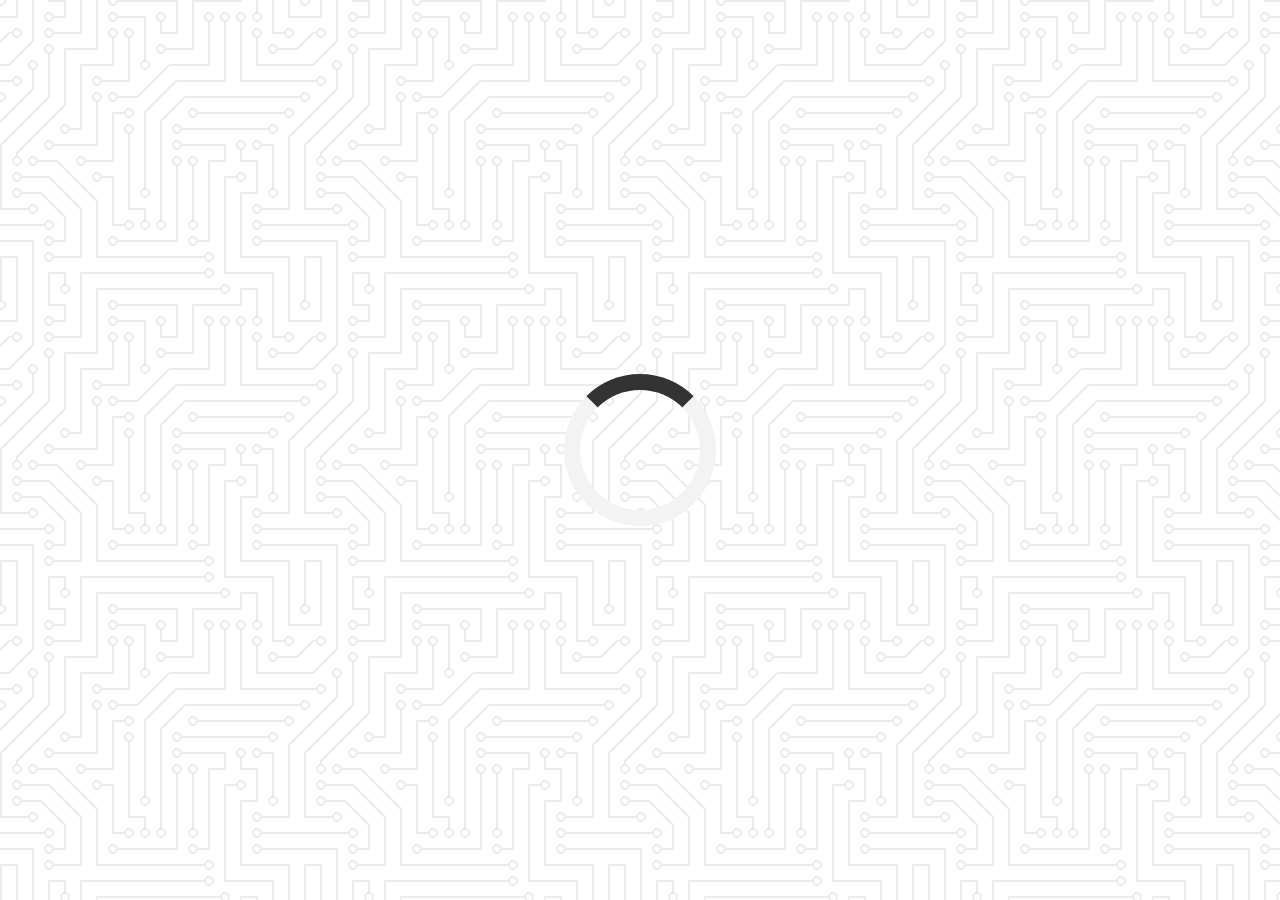
<file: 1_quote_generator/index.html>
<!DOCTYPE html>
<html lang="en">
<head>
    <meta charset="UTF-8">
    <meta name="viewport" content="width=device-width, initial-scale=1.0">
    <title>Quote Generator</title>
    <link rel="icon" type="image/png" href="https://s2.googleusercontent.com/s2/favicons?domain=jacinto.design">
    <link rel="stylesheet" href="https://cdnjs.cloudflare.com/ajax/libs/font-awesome/5.10.2/css/all.min.css"/>
    <link rel="stylesheet" href="style.css">
</head>
<body>
    <div class="quote-container" id="quote-container">
        <!-- Quote -->
        <div class="quote-text">
            <i class="fas fa-quote-left"></i>
            <span id="quote"></span>
        </div>
        <!-- Author -->
        <div class="quote-author">
            <span id="author"></span>
        </div>
        <!-- Buttons -->
        <div class="button-container">
            <button class="twitter-button" id="twitter" title="Tweet This!">
                <i class="fab fa-twitter"></i>
            </button>
            <button id="new-quote">New Quote</button>
        </div>
    </div>
    <!-- Loader -->
     <div class="loader" id="loader"></div>
    <!-- Script -->
    <script src="script.js"></script>
</body>
</html>
</file>
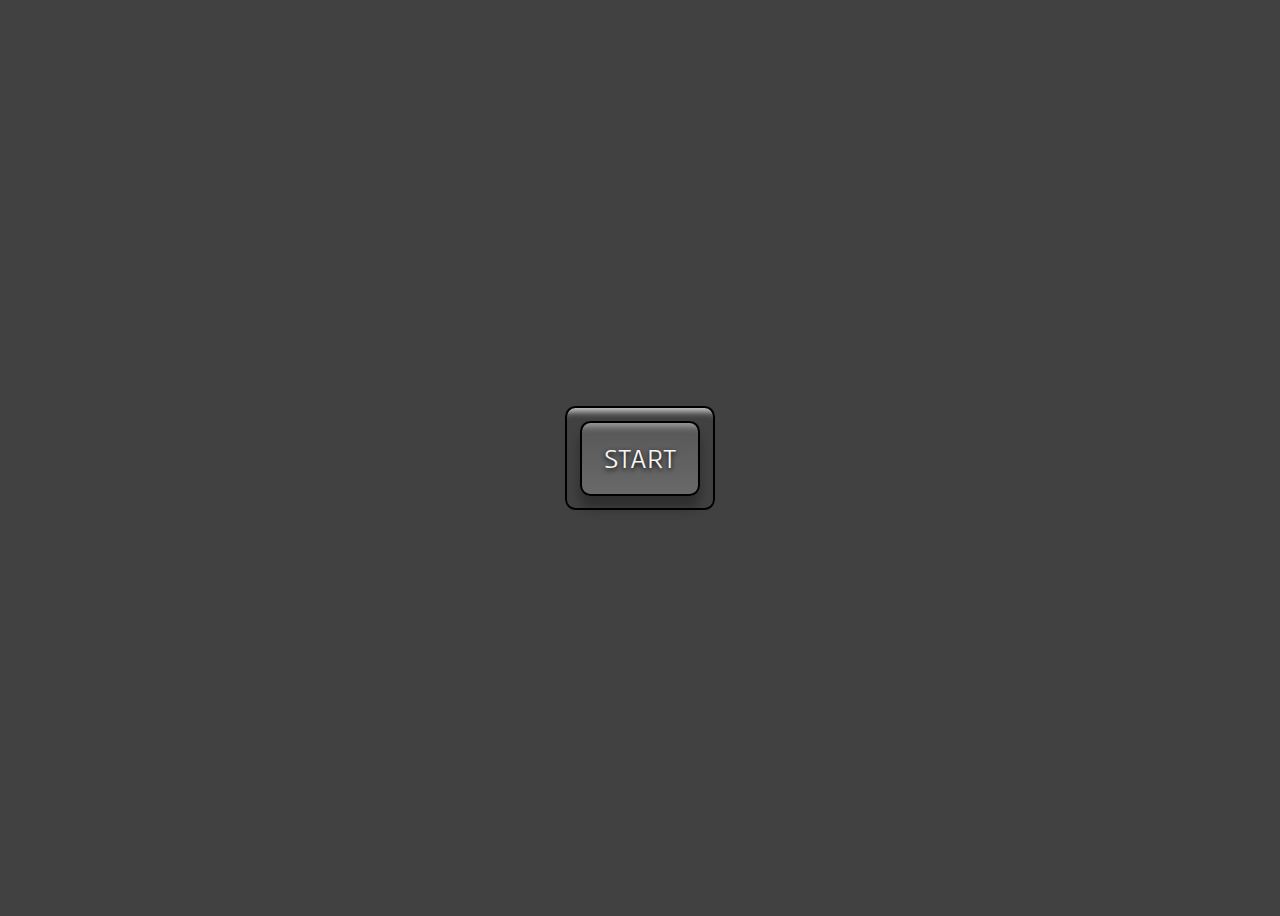
<file: 3_picture_in_picture/index.html>
<!doctype html>
<html lang="en">
<head>
    <meta charset="UTF-8">
    <meta name="viewport"
          content="width=device-width, user-scalable=no, initial-scale=1.0, maximum-scale=1.0, minimum-scale=1.0">
    <meta http-equiv="X-UA-Compatible" content="ie=edge">
    <title>Picture in Picture</title>
    <link rel="stylesheet" href="style.css">
    <script src="script.js" defer></script>
</head>
<body>
    <!--Video-->
    <video src="" id="video" controls height="360" width="640" hidden></video>
    <!-- Button -->
    <div class="button-container">
        <button id="button">START</button>
    </div>
</body>
</html>
</file>
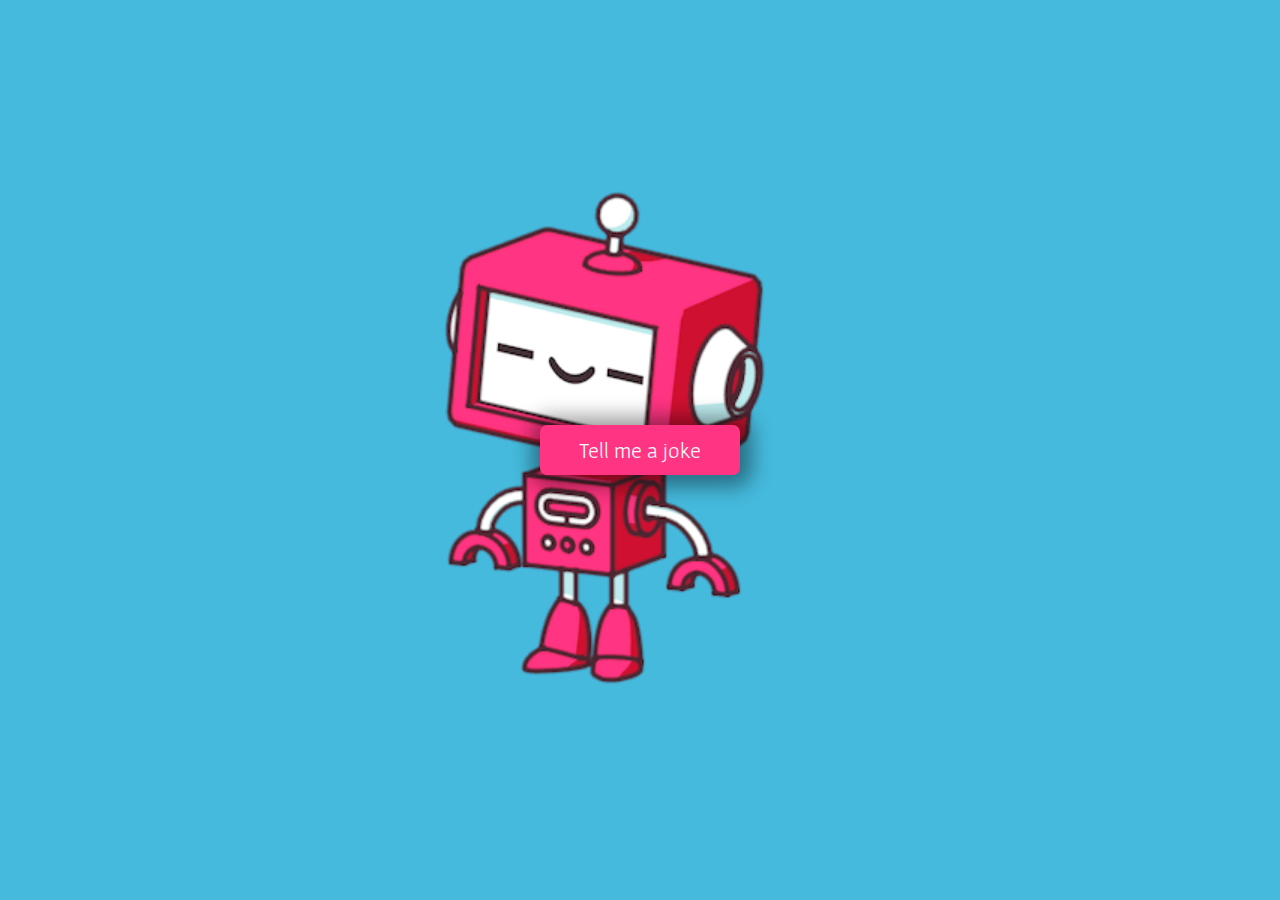
<file: 4_joke_teller/index.html>
<!DOCTYPE html>
<html lang="en">
<head>
    <meta charset="UTF-8">
    <meta name="viewport" content="width=device-width, initial-scale=1.0">
    <title>Template</title>
    <link rel="stylesheet" href="https://cdnjs.cloudflare.com/ajax/libs/font-awesome/5.10.2/css/all.min.css"/>
    <link rel="stylesheet" href="style.css">
    <!-- Script -->
    <script src="script.js" defer></script>
    <script src="voice.js" defer></script>


</head>
<body>
    <div class="container">
        <button id="button">Tell me a joke</button>
        <audio id="audio" controls="controls" hidden ></audio>
    </div>
</body>
</html>
</file>
<file: 1_quote_generator/style.css>
@import url('https://fonts.googleapis.com/css?family=Montserrat&display=swap');

html {
  box-sizing: border-box;
}

body {
  margin: 0;
  min-height: 100vh;
  background-color: #ffffff;
  background-image: url("data:image/svg+xml,%3Csvg xmlns='http://www.w3.org/2000/svg' viewBox='0 0 304 304' width='304' height='304'%3E%3Cpath fill='%23000000' fill-opacity='0.08' d='M44.1 224a5 5 0 1 1 0 2H0v-2h44.1zm160 48a5 5 0 1 1 0 2H82v-2h122.1zm57.8-46a5 5 0 1 1 0-2H304v2h-42.1zm0 16a5 5 0 1 1 0-2H304v2h-42.1zm6.2-114a5 5 0 1 1 0 2h-86.2a5 5 0 1 1 0-2h86.2zm-256-48a5 5 0 1 1 0 2H0v-2h12.1zm185.8 34a5 5 0 1 1 0-2h86.2a5 5 0 1 1 0 2h-86.2zM258 12.1a5 5 0 1 1-2 0V0h2v12.1zm-64 208a5 5 0 1 1-2 0v-54.2a5 5 0 1 1 2 0v54.2zm48-198.2V80h62v2h-64V21.9a5 5 0 1 1 2 0zm16 16V64h46v2h-48V37.9a5 5 0 1 1 2 0zm-128 96V208h16v12.1a5 5 0 1 1-2 0V210h-16v-76.1a5 5 0 1 1 2 0zm-5.9-21.9a5 5 0 1 1 0 2H114v48H85.9a5 5 0 1 1 0-2H112v-48h12.1zm-6.2 130a5 5 0 1 1 0-2H176v-74.1a5 5 0 1 1 2 0V242h-60.1zm-16-64a5 5 0 1 1 0-2H114v48h10.1a5 5 0 1 1 0 2H112v-48h-10.1zM66 284.1a5 5 0 1 1-2 0V274H50v30h-2v-32h18v12.1zM236.1 176a5 5 0 1 1 0 2H226v94h48v32h-2v-30h-48v-98h12.1zm25.8-30a5 5 0 1 1 0-2H274v44.1a5 5 0 1 1-2 0V146h-10.1zm-64 96a5 5 0 1 1 0-2H208v-80h16v-14h-42.1a5 5 0 1 1 0-2H226v18h-16v80h-12.1zm86.2-210a5 5 0 1 1 0 2H272V0h2v32h10.1zM98 101.9V146H53.9a5 5 0 1 1 0-2H96v-42.1a5 5 0 1 1 2 0zM53.9 34a5 5 0 1 1 0-2H80V0h2v34H53.9zm60.1 3.9V66H82v64H69.9a5 5 0 1 1 0-2H80V64h32V37.9a5 5 0 1 1 2 0zM101.9 82a5 5 0 1 1 0-2H128V37.9a5 5 0 1 1 2 0V82h-28.1zm16-64a5 5 0 1 1 0-2H146v44.1a5 5 0 1 1-2 0V18h-26.1zm102.2 270a5 5 0 1 1 0 2H98v14h-2v-16h124.1zM242 149.9V160h16v34h-16v62h48v48h-2v-46h-48v-66h16v-30h-16v-12.1a5 5 0 1 1 2 0zM53.9 18a5 5 0 1 1 0-2H64V2H48V0h18v18H53.9zm112 32a5 5 0 1 1 0-2H192V0h50v2h-48v48h-28.1zm-48-48a5 5 0 0 1-9.8-2h2.07a3 3 0 1 0 5.66 0H178v34h-18V21.9a5 5 0 1 1 2 0V32h14V2h-58.1zm0 96a5 5 0 1 1 0-2H137l32-32h39V21.9a5 5 0 1 1 2 0V66h-40.17l-32 32H117.9zm28.1 90.1a5 5 0 1 1-2 0v-76.51L175.59 80H224V21.9a5 5 0 1 1 2 0V82h-49.59L146 112.41v75.69zm16 32a5 5 0 1 1-2 0v-99.51L184.59 96H300.1a5 5 0 0 1 3.9-3.9v2.07a3 3 0 0 0 0 5.66v2.07a5 5 0 0 1-3.9-3.9H185.41L162 121.41v98.69zm-144-64a5 5 0 1 1-2 0v-3.51l48-48V48h32V0h2v50H66v55.41l-48 48v2.69zM50 53.9v43.51l-48 48V208h26.1a5 5 0 1 1 0 2H0v-65.41l48-48V53.9a5 5 0 1 1 2 0zm-16 16V89.41l-34 34v-2.82l32-32V69.9a5 5 0 1 1 2 0zM12.1 32a5 5 0 1 1 0 2H9.41L0 43.41V40.6L8.59 32h3.51zm265.8 18a5 5 0 1 1 0-2h18.69l7.41-7.41v2.82L297.41 50H277.9zm-16 160a5 5 0 1 1 0-2H288v-71.41l16-16v2.82l-14 14V210h-28.1zm-208 32a5 5 0 1 1 0-2H64v-22.59L40.59 194H21.9a5 5 0 1 1 0-2H41.41L66 216.59V242H53.9zm150.2 14a5 5 0 1 1 0 2H96v-56.6L56.6 162H37.9a5 5 0 1 1 0-2h19.5L98 200.6V256h106.1zm-150.2 2a5 5 0 1 1 0-2H80v-46.59L48.59 178H21.9a5 5 0 1 1 0-2H49.41L82 208.59V258H53.9zM34 39.8v1.61L9.41 66H0v-2h8.59L32 40.59V0h2v39.8zM2 300.1a5 5 0 0 1 3.9 3.9H3.83A3 3 0 0 0 0 302.17V256h18v48h-2v-46H2v42.1zM34 241v63h-2v-62H0v-2h34v1zM17 18H0v-2h16V0h2v18h-1zm273-2h14v2h-16V0h2v16zm-32 273v15h-2v-14h-14v14h-2v-16h18v1zM0 92.1A5.02 5.02 0 0 1 6 97a5 5 0 0 1-6 4.9v-2.07a3 3 0 1 0 0-5.66V92.1zM80 272h2v32h-2v-32zm37.9 32h-2.07a3 3 0 0 0-5.66 0h-2.07a5 5 0 0 1 9.8 0zM5.9 0A5.02 5.02 0 0 1 0 5.9V3.83A3 3 0 0 0 3.83 0H5.9zm294.2 0h2.07A3 3 0 0 0 304 3.83V5.9a5 5 0 0 1-3.9-5.9zm3.9 300.1v2.07a3 3 0 0 0-1.83 1.83h-2.07a5 5 0 0 1 3.9-3.9zM97 100a3 3 0 1 0 0-6 3 3 0 0 0 0 6zm0-16a3 3 0 1 0 0-6 3 3 0 0 0 0 6zm16 16a3 3 0 1 0 0-6 3 3 0 0 0 0 6zm16 16a3 3 0 1 0 0-6 3 3 0 0 0 0 6zm0 16a3 3 0 1 0 0-6 3 3 0 0 0 0 6zm-48 32a3 3 0 1 0 0-6 3 3 0 0 0 0 6zm16 16a3 3 0 1 0 0-6 3 3 0 0 0 0 6zm32 48a3 3 0 1 0 0-6 3 3 0 0 0 0 6zm-16 16a3 3 0 1 0 0-6 3 3 0 0 0 0 6zm32-16a3 3 0 1 0 0-6 3 3 0 0 0 0 6zm0-32a3 3 0 1 0 0-6 3 3 0 0 0 0 6zm16 32a3 3 0 1 0 0-6 3 3 0 0 0 0 6zm32 16a3 3 0 1 0 0-6 3 3 0 0 0 0 6zm0-16a3 3 0 1 0 0-6 3 3 0 0 0 0 6zm-16-64a3 3 0 1 0 0-6 3 3 0 0 0 0 6zm16 0a3 3 0 1 0 0-6 3 3 0 0 0 0 6zm16 96a3 3 0 1 0 0-6 3 3 0 0 0 0 6zm0 16a3 3 0 1 0 0-6 3 3 0 0 0 0 6zm16 16a3 3 0 1 0 0-6 3 3 0 0 0 0 6zm16-144a3 3 0 1 0 0-6 3 3 0 0 0 0 6zm0 32a3 3 0 1 0 0-6 3 3 0 0 0 0 6zm16-32a3 3 0 1 0 0-6 3 3 0 0 0 0 6zm16-16a3 3 0 1 0 0-6 3 3 0 0 0 0 6zm-96 0a3 3 0 1 0 0-6 3 3 0 0 0 0 6zm0 16a3 3 0 1 0 0-6 3 3 0 0 0 0 6zm16-32a3 3 0 1 0 0-6 3 3 0 0 0 0 6zm96 0a3 3 0 1 0 0-6 3 3 0 0 0 0 6zm-16-64a3 3 0 1 0 0-6 3 3 0 0 0 0 6zm16-16a3 3 0 1 0 0-6 3 3 0 0 0 0 6zm-32 0a3 3 0 1 0 0-6 3 3 0 0 0 0 6zm0-16a3 3 0 1 0 0-6 3 3 0 0 0 0 6zm-16 0a3 3 0 1 0 0-6 3 3 0 0 0 0 6zm-16 0a3 3 0 1 0 0-6 3 3 0 0 0 0 6zm-16 0a3 3 0 1 0 0-6 3 3 0 0 0 0 6zM49 36a3 3 0 1 0 0-6 3 3 0 0 0 0 6zm-32 0a3 3 0 1 0 0-6 3 3 0 0 0 0 6zm32 16a3 3 0 1 0 0-6 3 3 0 0 0 0 6zM33 68a3 3 0 1 0 0-6 3 3 0 0 0 0 6zm16-48a3 3 0 1 0 0-6 3 3 0 0 0 0 6zm0 240a3 3 0 1 0 0-6 3 3 0 0 0 0 6zm16 32a3 3 0 1 0 0-6 3 3 0 0 0 0 6zm-16-64a3 3 0 1 0 0-6 3 3 0 0 0 0 6zm0 16a3 3 0 1 0 0-6 3 3 0 0 0 0 6zm-16-32a3 3 0 1 0 0-6 3 3 0 0 0 0 6zm80-176a3 3 0 1 0 0-6 3 3 0 0 0 0 6zm16 0a3 3 0 1 0 0-6 3 3 0 0 0 0 6zm-16-16a3 3 0 1 0 0-6 3 3 0 0 0 0 6zm32 48a3 3 0 1 0 0-6 3 3 0 0 0 0 6zm16-16a3 3 0 1 0 0-6 3 3 0 0 0 0 6zm0-32a3 3 0 1 0 0-6 3 3 0 0 0 0 6zm112 176a3 3 0 1 0 0-6 3 3 0 0 0 0 6zm-16 16a3 3 0 1 0 0-6 3 3 0 0 0 0 6zm0 16a3 3 0 1 0 0-6 3 3 0 0 0 0 6zm0 16a3 3 0 1 0 0-6 3 3 0 0 0 0 6zM17 180a3 3 0 1 0 0-6 3 3 0 0 0 0 6zm0 16a3 3 0 1 0 0-6 3 3 0 0 0 0 6zm0-32a3 3 0 1 0 0-6 3 3 0 0 0 0 6zm16 0a3 3 0 1 0 0-6 3 3 0 0 0 0 6zM17 84a3 3 0 1 0 0-6 3 3 0 0 0 0 6zm32 64a3 3 0 1 0 0-6 3 3 0 0 0 0 6zm16-16a3 3 0 1 0 0-6 3 3 0 0 0 0 6z'%3E%3C/path%3E%3C/svg%3E");
  color: #000;
  font-family: Montserrat, sans-serif;
  font-weight: 700;
  text-align: center;
  display: flex;
  align-items: center;
  justify-content: center;
}

.quote-container {
  width: auto;
  max-width: 900px;
  padding: 20px 30px;
  border-radius: 10px;
  background-color: rgba(255, 255, 255, 0.4);
  box-shadow: 0 10px 10px 10px rgba(0, 0, 0, 0.2);
}

.quote-text {
  font-size: 2.75rem;
}

.long-quote {
  font-size: 2rem;
}

.fa-quote-left {
  font-size: 4rem;
}

.quote-author {
  margin-top: 15px;
  font-size: 2rem;
  font-weight: 400;
  font-style: italic;
}

.button-container {
  margin-top: 15px;
  display: flex;
  justify-content: space-between;
}

button {
  cursor: pointer;
  font-size: 1.2rem;
  height: 2.5rem;
  border: none;
  border-radius: 10px;
  color: #fff;
  background: #333;
  outline: none;
  padding: 0.5rem 1.8rem;
  box-shadow: 0 0.3rem rgba(121, 121, 121, 0.65);
}

button:hover {
  filter: brightness(110%);
}

button:active {
  transform: translate(0, 0.3rem);
  box-shadow: 0 0.1rem rgba(255, 255, 255, 0.65);
}

.twitter-button:hover {
  color: #38a1f3;
}

.fa-twitter {
  font-size: 1.5rem; 
}

/* Loader */
.loader {
  border: 16px solid #f3f3f3; 
  border-top: 16px solid #333; 
  border-radius: 50%;
  width: 120px;
  height: 120px;
  animation: spin 2s linear infinite;
}

@keyframes spin {
  0% { transform: rotate(0deg); }
  100% { transform: rotate(360deg); }
}

/* Media Query: Tablet or Smaller */
@media screen and (max-width: 1000px) {
  .quote-container {
    margin: auto 10px;
  }

  .quote-text {
    font-size: 2.5rem;
  }
}
</file>
<file: 3_picture_in_picture/style.css>
@import url('https://fonts.googleapis.com/css2?family=Gafata&display=swap');

*, ::before ::after {
    box-sizing: border-box;
    margin: 0;
    padding: 0;
}

body {
    height: 100vh;
    display: flex;
    justify-content: center;
    align-items: center;
    background-color: rgba(32, 32, 32, 0.85);
}

.button-container {
    border: solid 2px black;
    padding: 0.8rem;
    border-radius: 0.65rem;
    box-shadow: inset 0 1.5rem 0.4rem -1.25rem rgba(255, 255, 255, 0.7);
}

button {
    cursor: pointer;
    outline: none;
    width: 120px;
    height: 75px;
    font-family: Gafata, sans-serif;
    font-size: 1.75rem;
    color: whitesmoke;
    text-shadow: 0 2px 5px black;
    background: linear-gradient(to top, #696969, #575757);
    border: 2px solid black;
    border-radius: 0.65rem;
    box-shadow: inset 0 1.5rem 0.4rem -1.25rem rgba(255, 255, 255, 0.4), 0 12px 12px 0 rgba(0, 0, 0, 0.3);
}

button:hover {
    background: linear-gradient(to bottom, #696969, #575757);
}

button:active {
    transform: translateY(3px);
    box-shadow: inset 0 0.4rem 0.4rem 0rem rgba(0, 0, 0, 0.3);
}
</file>
<file: 4_joke_teller/style.css>
/* ROBOT.GIF from Giphy - https://giphy.com/gifs/robot-cinema-4d-eyedesyn-3o7abtn7DuREEpsyWY */
@import url('https://fonts.googleapis.com/css2?family=Gafata&display=swap');

html {
  box-sizing: border-box;
}

body {
  margin: 0;
  background-color: #45badd;
}

.container{
  height: 100vh;
  width: 100vw;
  display: flex;
  flex-direction: column;
  justify-content: center;
  align-items: center;
  background: url("robot.gif") no-repeat left center;
  background-size: contain;
}

button {
  cursor: pointer;
  outline: none;
  width: 200px;
  height: 50px;
  font-family: 'Gafata', sans-serif;
  font-size: 1.4rem;
  color: whitesmoke;
  background: #ff3482;
  border: none;
  border-radius: 7px;
  box-shadow: 2px 2px 20px 10px rgba(0, 0, 0, 0.4);
}

button:hover {
  filter: brightness(95%);
}

button:active {
  transform: scale(0.96);
}

button:disabled {
  cursor: default;
  filter: brightness(30%);
}

/* Media query: tablet or smaller */
@media screen and (max-width: 1000px){
  .container {
    background-position: center center;
    background-size: cover;
  }

  button{
    box-shadow: 5px 5px 30px 20px rgba(0, 0, 0, 0.6);
  }
}
</file>
